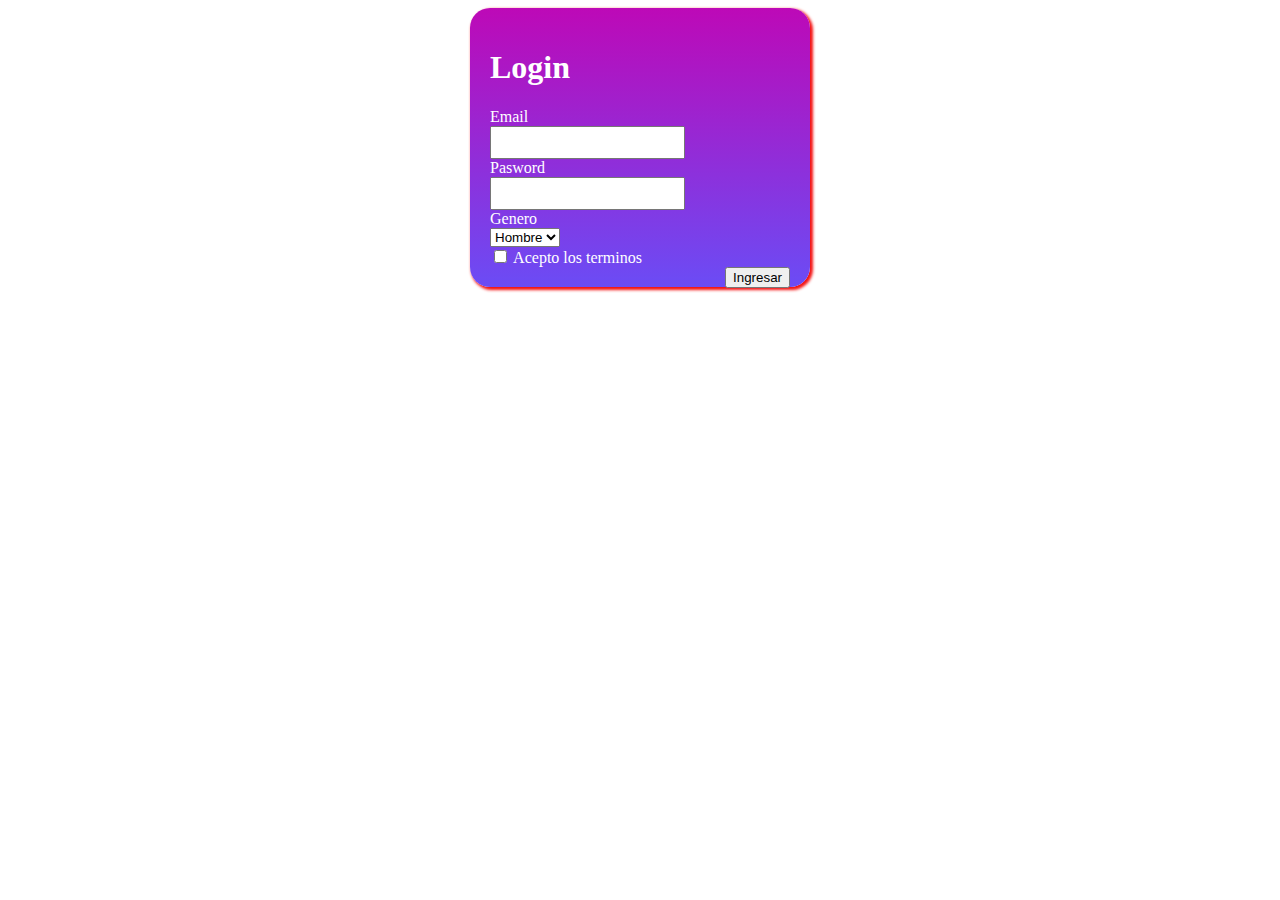
<file: ejercico3/index.html>
<!DOCTYPE html>
<html>
  <head>
    <title>Login</title>
    <link rel="stylesheet" href="styles.css" />
  </head>
  <body>
    <form>
      <h1>Login</h1>
      <span>Email</span><br />
      <input type="email" id="email" name="email" />
      <br />
      <span>Pasword</span><br />
      <input type="password" id="password" name="password" />
      <br />
      <span>Genero</span><br />
      <select name="genero">
        <option value="men">Hombre</option>
        <option value="women">Mujer</option></select
      ><br />
      <label>
        <input type="checkbox" name="terminos" value="terminos" />
        Acepto los terminos </label
      ><br />
      <button name="ingresar">Ingresar</button>
    </form>
  </body>
</html>
</file>
<file: ejercico3/styles.css>
form {
    width: 300px;
    padding: 20px;
    border-radius: 20px;
    position: center;
    margin: 0 auto;
    /*Para el sombredo*/
    box-shadow: 2px 2px 3px 1px rgb(243, 17, 17);
    /*Para el Gradiente*/
    background-image: linear-gradient(#bd09b7 ,#6b4cf5 );
}

input {
    padding: 7px;
    height: 100%;
}

span {
    color: white;
}
 h1 {
    color: white;
 }

 label {
    color: white;
 }

 button {
    float: right;
 }
</file>
